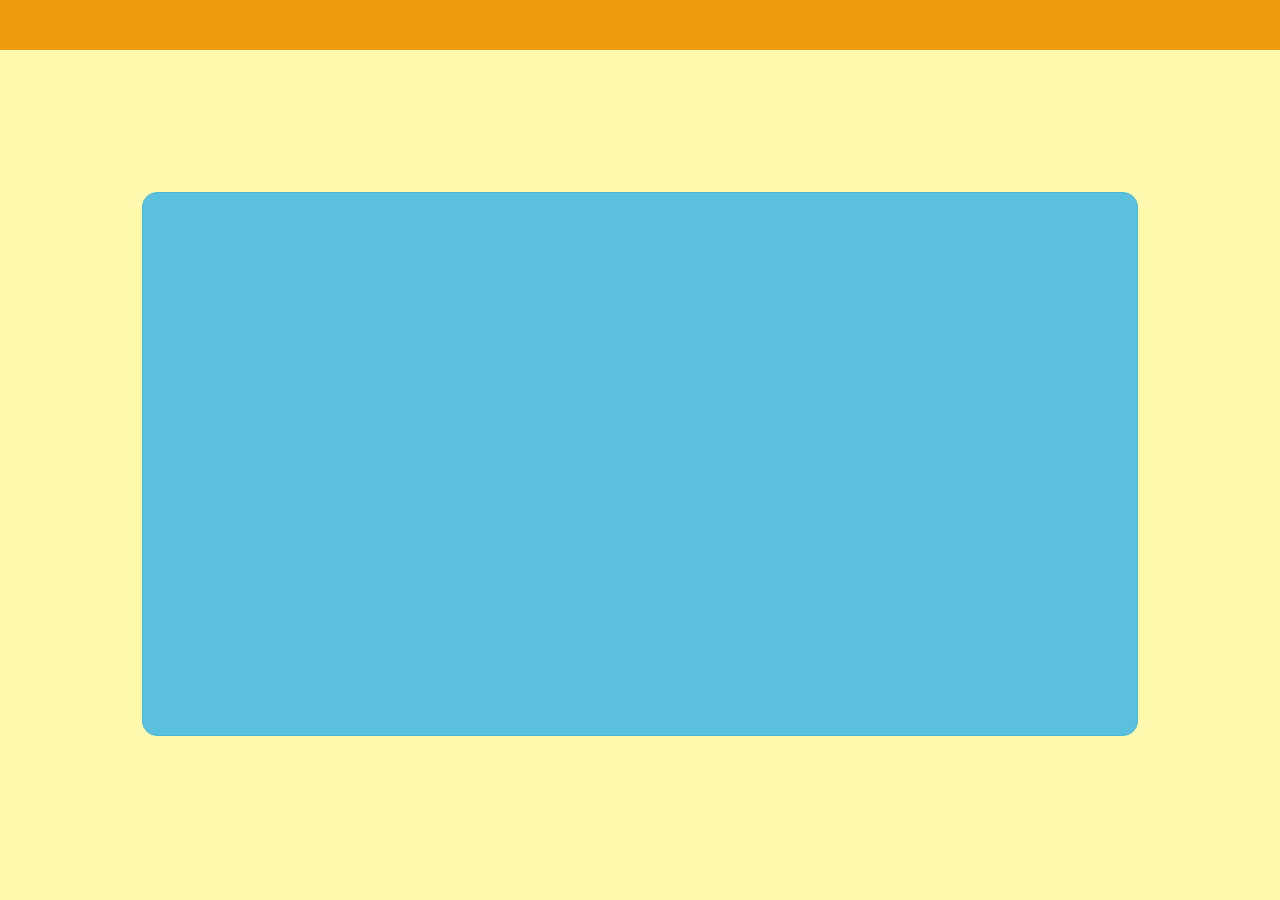
<file: client/index.html>
<!DOCTYPE html>
<html>
<head>
	<meta charset="utf-8" />
	<title>Stress Management Experiment</title>
    <link rel="stylesheet" type="text/css" href="css/bootstrap.min.css">
    <link rel="stylesheet" type="text/css" href="css/sweetalert2.min.css">
    <link rel="stylesheet" type="text/css" href="css/start.css">
    <!-- <link rel="stylesheet" type="text/css" href="css/recorder.css"> -->
</head>
<body>
	<header>
        <div id="includedContent"></div>
    </header>

    <!-- new version -->
    <div class="container-app">
    	<div class="row">
    		<div class="col-md-12 col-lg-12" id="info">
    			<h1 id="info_main" class="el_blue"></h1>
    		</div>
    	</div>
        <!-- <div class="smallempty"></div> -->
        <div class="bigempty"></div>
        <div class="row">

            <button type='button' class='btn btn-info btn-index-game' id='start_quest'><span class="btn-main-game-span"></span> </button>
        </div>

	<!-- Jquery -->
	<script src="js/jquery.min.js"></script>
    <script src="js/bootstrap.min.js"></script>
	<!-- ROS -->
	<script src="js/eventemitter2.min.js"></script>
  	<script src="js/roslib.min.js"></script>
	<script src="js/hmi.js"></script>
    <script src="js/hbba.js"></script>
	<!-- For speech -->
    <script src="js/language.js"></script>
    <script src="js/sweetalert2.min.js"></script>
	<!-- Custom -->
	<script src="js/start_recording.js"></script>

</body>
</html>
</file>
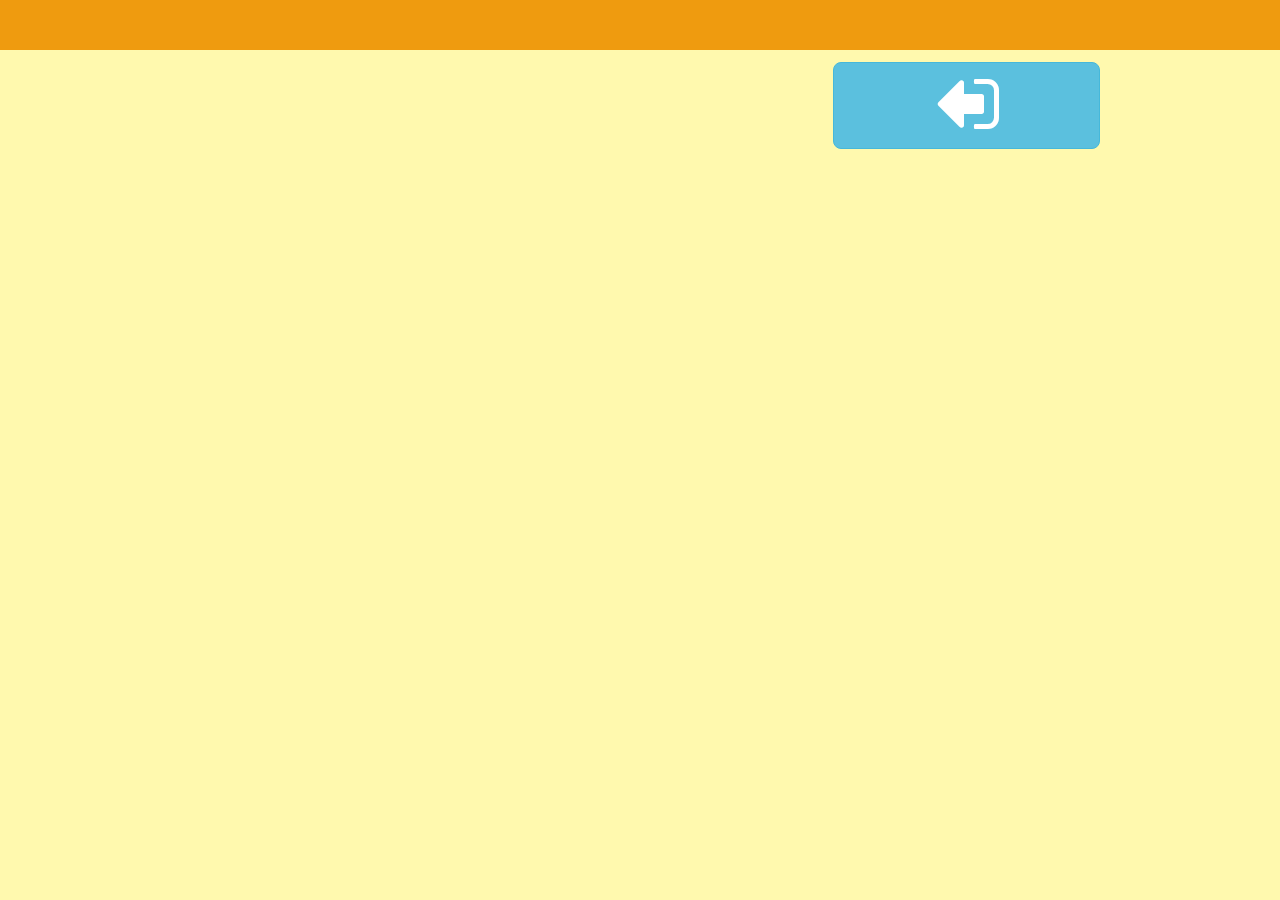
<file: client/questions.html>
<!DOCTYPE html>
<html lang="en">
<head>
    <meta charset="utf-8"/>
    <title>Stress Management Questions</title>
    <meta name="viewport" content="width=device-width, initial-scale=1"/>
    <link rel="stylesheet" type="text/css" href="css/bootstrap.min.css">
    <link rel="stylesheet" type="text/css" href="css/start.css">
    <link rel="stylesheet" type="text/css" href="font-awesome/css/font-awesome.min.css">
    <link rel="stylesheet" type="text/css" href="css/sweetalert2.min.css">
    <!-- <link rel="stylesheet" type="text/css" href="css/matrix.css"> -->
</head>

<body>
    <header>
        <div id="includedContent"></div>
    </header>
    <!-- new version -->
    <div class="container-app">
        <div class="row" id="intro">
            <div class="tinyempty"></div>

            <div class="col-md-6 col-lg-6">
                <h1 class="el_blue" id="quest_no"></h1>
            </div>
            <div class="col-md-6 col-lg-6">
                <!-- add the buton here for quit -->
                <button class='btn btn-info btn-game' type='button' id='return'><i class="fa fa-sign-out fa-rotate-180 fa-5x"></i><span class="btn-game-span"> </span></button>
            </div>
        </div>
        <div class="row" id="app">
            <div class="smallempty"></div>
            <div class="col-md-12 col-lg-12" id="questions">
                <h1 class="centering" id="top"></h1>
                <div class="smallempty"></div>
                <h1 id="question"></h1>
                <div class="empty"></div>
                <!-- <h3 class="centering" id="indiciu"></h3> -->
            </div>

            <div class="col-md-12 col-lg-12" id="answers">
                <div class="empty"></div>
                <!-- here there will be the buttons for the answers. -->
                
            </div>
        </div>

        <div class="row">
            <div class="col-md-12 col-lg-12 hidden" id="end_quest">
                <div class="bigempty"></div>
                <h1 class="el_blue" id="end"></h1>
            </div>
        </div>

       
    </div>

    <!-- Jquery -->
    <script src="js/jquery.min.js"></script>
    <!-- ROS -->
    <script src="js/eventemitter2.min.js"></script>
    <script src="js/roslib.min.js"></script>
    <script src="js/hmi.js"></script>
    <script src="js/language.js"></script>
    <!-- Custom -->
    <script src="js/sweetalert2.min.js"></script>
    <script src="js/functions.js"></script>
    <script src="js/record_questions.js"></script>

</body>
</html>
</file>
<file: client/css/start.css>
html, body {
	background-color: #FFF9AE;
	font-family: 'Sans-Serif';
}

h1 {
	text-align: center;
	font-size: 40px;
}
h2 {
	text-align: center;
	font-size: 28px;
}

h3 {
	text-align: center;
	font-size: 15px;
}

#info {
	text-align: center;
}

#info_main_games {
	font-size: 7vh;
}

#includedContent {
	width: 100%;
	/* height: 10%70px; */
	height: 50px;
	background-color: #ef9b0f;
}

.datetime {
	color: #001E67;
}

.menu {
	display: inline;
	white-space: nowrap;
}

.game {
	text-align: center;
}

#btn-menu {
	float: left;
	background-color: red;
}

.container {
	text-align: center;
	vertical-align: text-top;
}

.container-enrichme {
	max-width: 85%;
	margin-left: 7.5%;
}

.container-app {
	max-width: 95%;
	margin-left: 2.5%;
}
.container_modified {
	max-width: 95%;
	/*margin-left: 10%;*/
	text-align: center;
	/*float: right;*/
}

.btn-xlarge {
	padding: 45px 32px;
	line-height: normal;
	-webkit-border-radius: 8px;
	-moz-border-radius: 8px;
	border-radius: 8px;
	margin-right: 2%;
	margin-bottom: 2%;
	max-width: 50%;
}

.btn-container {
	max-width: 80%;
	/*float: right;*/
	text-align: center;
	margin-left: 10%;
	/*margin-: %;*/
}

.btn-index-game {
	/* width: 90%; */
	/* height: 25%; */
	margin-left: 10%;
	width: 80%;
	height: 100%;
	font-size: 27.5vh;
	border-radius: 15px;
	/* vertical-align: text-top; */
	/*margin-top: 2%;*/
}

.btn-index-game_demo {
	width: 95%;
	height: 37%;
	font-size: 5vh;
	border-radius: 10px;
	/*margin-top: 2%;*/
}



.btn-span {
	color: white;
	font-size: 111%;
}

.btn-main-game-span {
	color: white;
	font-size: 150%;
	margin-left: 29%;
}

.btn-huge {
	/*padding: 40px 30px;*/
	width: 31%;
	height: 25%;
	font-size: 45px;
	line-height: normal;
	-webkit-border-radius: 8px;
	-moz-border-radius: 8px;
	border-radius: 8px;
	margin-right: 2%;
	margin-bottom: 2%;
	word-wrap: normal;
	white-space: normal;
}

.btn-game {
	/* padding: 13px 18px; */
	margin-left: 30%;
	width: 45%;
	height: 20%;
	/*padding: 3% 3.1%;*/
	/*font-size: 20px;*/
	line-height: normal;
	-webkit-border-radius: 8px;
	-moz-border-radius: 8px;
	border-radius: 8px;
	white-space: normal;
}

.btn-game-span {
	font-size: 6vh;
}

#top {
	font-size: 4vh;
}

#end {
	margin-top: 20%;
	font-size: 18vh;
}

#question{
	font-size: 5vh;
	color: blue;
}

.btn-main-menu {
	/* padding: 13px 18px; */
	width:  18%;
	height: 90%;
	font-size: 250%;
	/*padding: 3% 3.1%;*/
	/*font-size: 20px;*/
	line-height: normal;
	-webkit-border-radius: 8px;
	-moz-border-radius: 8px;
	border-radius: 8px;
	margin-left: 5%;
}

.btn-ans {
	/*padding: 70px 27px;*/
	/*padding: 30px 25px;*/
	width: 30%;
	height: 200px;
	font-size: 4.5vh;
	line-height: normal;
	-webkit-border-radius: 8px;
	-moz-border-radius: 8px;
	border-radius: 10px;
	margin: 15px;
	white-space: normal;
	/*margin-top: 10px;*/
}

.empty {
	margin-top: 5%;
}

.smallempty {
	margin-top: 2.5%;
}

.tinyempty {
	margin-top: 1%;
}
.bigempty {
	margin-top: 10%;
}

.button {
	font-size: 2.5em;
	display: inline;
}

.el_blue {
	color: blue;
	font-size: 55px;
}

#whattodo{
	/*for physical*/
	font-size: 55px;
}

.centering {
	text-align: center;
}

/* .demo_games {
	margin-top: 0%;
} */

#outer {
	width:  100%;
	text-align: center;
}

.menu_item {
	height: 95%;
}

.btn-modal {
	display: inline;
	width: 20%;
	height: 15%;
	font-size: 40px;
	line-height: normal;
	-webkit-border-radius: 8px;
	-moz-border-radius: 8px;
	border-radius: 8px;
	margin-right: 2%;
	margin-bottom: 2%;
	word-wrap: normal;
	white-space: normal;

}

.modal-xlg {
	width: 60%;
	margin: auto;
}

/* END GAME si FEEDBACK GAMES */
#congrat {
	font-size: 6.5vh;
}

#stat, #time_game {
	font-size: 4.5vh;
}

#finish_title{
	font-size:  6vh;
}
#finish_subtitle {
	font-size: 4.5vh;
}

/* #score_feedback_info, #times_feedback_info {
	font-size: 4vh;
} */

.swal2-styled.swal2-confirm {
	font-size: 5vh;
}

.swal2-styled.swal2-cancel {
	font-size: 5vh;
}
h2#swal2-title.swal2-title {
	font-size: 9vh;
}

div#swal2-content.swal2-content{
	font-size: 6vh;
}

#docking {
	color: white;
}

.text_center {
	text-align: center;
}
</file>
